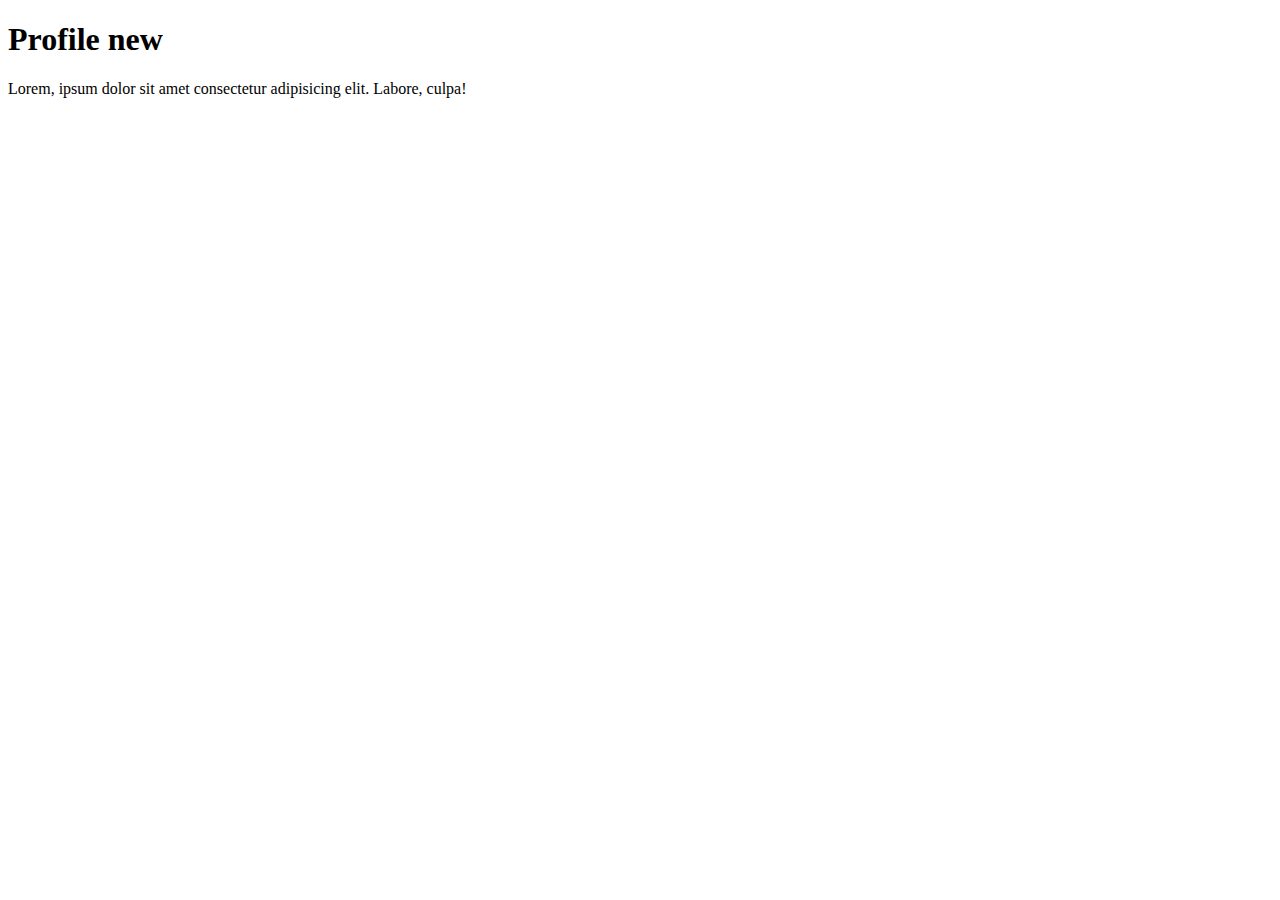
<file: profile.html>
<!DOCTYPE html>
<html lang="en">
<head>
  <meta charset="UTF-8">
  <meta http-equiv="X-UA-Compatible" content="IE=edge">
  <meta name="viewport" content="width=device-width, initial-scale=1.0">
  <title>Document</title>
</head>
<body>
  <h1>Profile new</h1>
  <p>Lorem, ipsum dolor sit amet consectetur adipisicing elit. Labore, culpa!</p>
</body>
</html>
</file>
